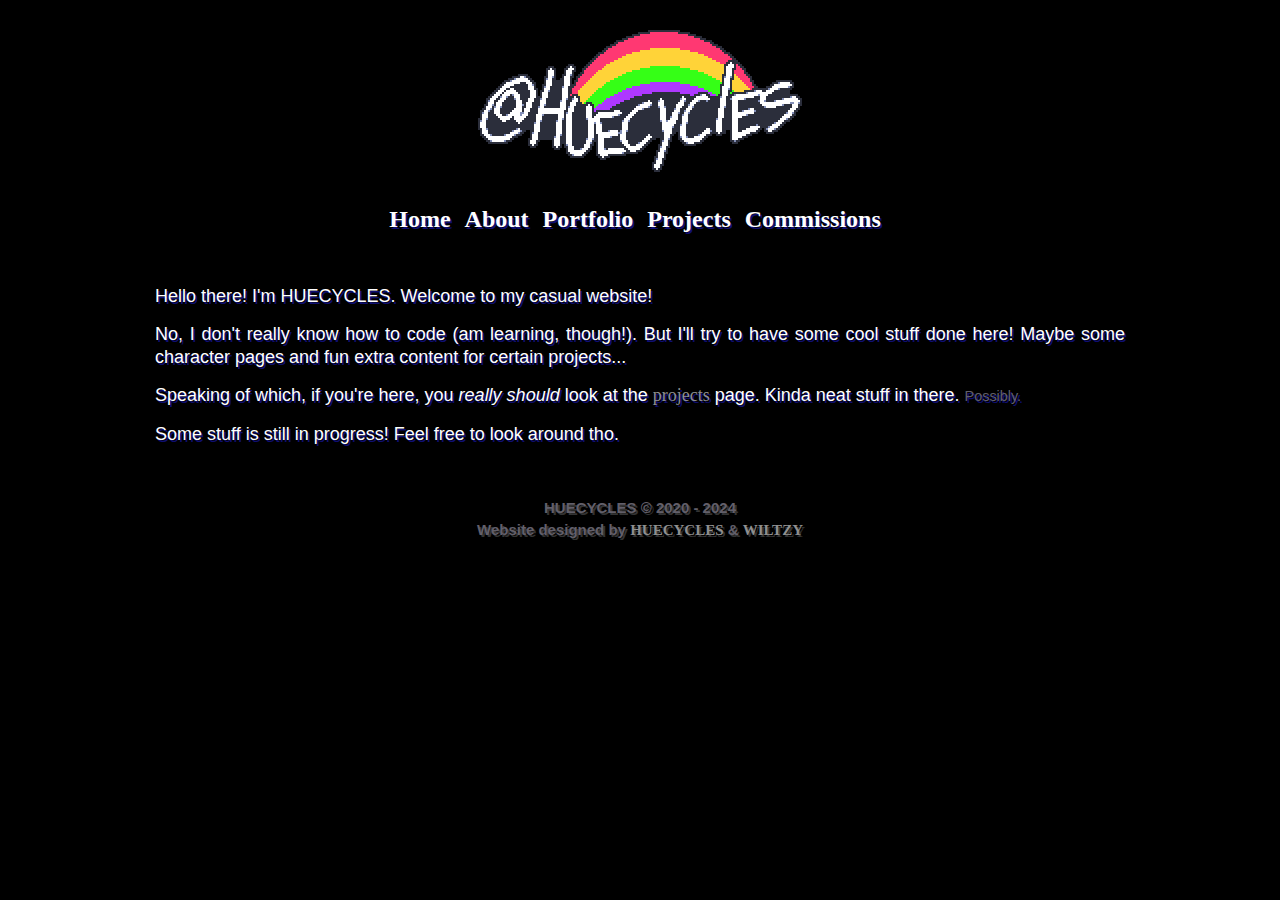
<file: docs/index.html>
<!DOCTYPE html>
<html lang="en">
  <head>
    <meta charset="UTF-8" />
    <!-- <base href="/" /> -->
    <meta name="viewport" content="width=device-width, initial-scale=1.0" />
    <meta http-equiv="X-UA-Compatible" content="ie=edge">
    <meta property="og:title" content="HUE'S VICIOUS CYCLE" />
    <meta property="og:url" content="https://huecycles.com/" />
    <meta property="og:description" content="Is there such a thing as a color coded brain?"/>
    <meta property="og:image" content="https://huecycles.com/assets/img/brainrot.png"/>
    <title>HUE'S VICIOUS CYCLE</title>
    <link rel="icon" type="image/png" href="./assets/img/favicon.png" />
    <!-- CSS -->
    <link href="./css/reset.css" rel="stylesheet" type="text/css" media="all" />
    <link href="./css/base.css" rel="stylesheet" type="text/css" media="all" />
    <link href="./css/huesite.css" rel="stylesheet" type="text/css" media="all">
  </head>
  <body>
    <div class="wrapper">
    	<header>
        <div class="logo-container">
        	<img class="image pixelated" src="./assets/img/logo.png" width="324" height="142" alt="Logo"/>
        </div>
        <nav>
          <ul>
            <!-- href="/" will lead you to root. Works locally but not on gh-pages -->
            <li><a href="./">Home</a></li>
            <li><a href="./about">About</a></li>
            <li><a href="./portfolio">Portfolio</a></li>
            <li><a href="https://andromedia.huecycles.com/">Projects</a></li>
            <li><a href="./commissions">Commissions</a></li>
          </ul>
        </nav>
      </header>

      <main>
        <p>Hello there! I'm HUECYCLES. Welcome to my casual website!</p>
        <p>
			No, I don't really know how to code (am learning, though!). But I'll
			try to have some cool stuff done here! Maybe some character pages and
			fun extra content for certain projects...
        </p> 
        <p>Speaking of which, if you're here, you <em>really should</em> look at the
			<a href="./projects">projects</a> page. Kinda neat stuff in there.
			<span class="small-letters">Possibly.</span>
        </p>
    	<p>Some stuff is still in progress! Feel free to look around tho.</p>
      </main>

      <footer>
        <span style="color: var(--faint-text);">HUECYCLES © 2020 - 2024
        	<br>Website designed by <a href="https://huecycles.com/about">HUECYCLES</a> & <a href="https://wiltzy.art/">WILTZY</a></span>
      </footer>
    </div>
    <!-- End of .wrapper -->
  </body>
</html>
</file>
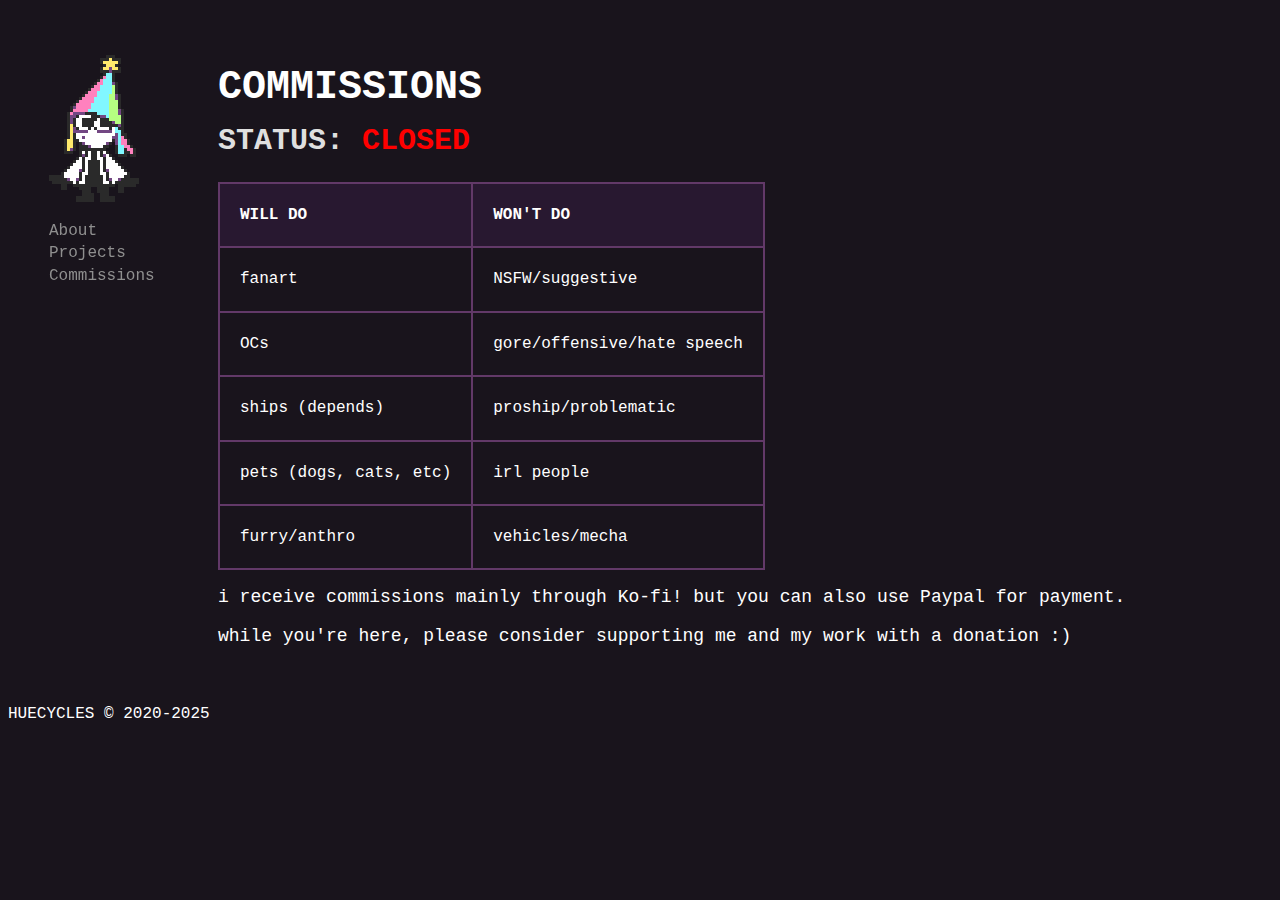
<file: commissions.html>
<!DOCTYPE html>
<html lang="en">
	<head>
		<meta charset="UTF-8" />
		<meta name="viewport" content="width=device-width, initial-scale=1.0, user-scalable=no"/>
		<meta http-equiv="X-UA-Compatible" content="ie=edge">

		<!-- Search Engines -->
		<meta name="description" content="HUECYCLES' Portfolio Website">
		<meta name="keywords" content="art, digital art, pixel art, character design, digital artist, artwork, gamedev">

		<!-- SEO -->
		<meta name="revisit-after" content="7 days">
		<meta name="distribution" content="global">
		<meta name="robots" content="index, follow">

		<!-- Info -->
		<meta property="og:title" content="HUECYCLES" />
		<meta property="og:url" content="https://huecycles.com/" />
		<meta property="og:description" content="COLOR CODED BRAIN"/>
		<meta property="og:type" content="website">
		<meta property="og:image" content="https://huecycles.com/assets/img/sona/idle_big.png"/>

		<!-- Title & Favicon -->
		<title>HUECYCLES</title>
		<link rel="icon" type="image/png" href="assets/img/favicon.png" />

		<!-- CSS -->
		<link href="css/base.css" rel="stylesheet" type="text/css" media="all" />
	</head>
	<body>
		<div class="container">
			<div class="wrapper">
				<header>
					<my-nav></my-nav>
					<script src="js/components/nav.js"></script>
				</header>
				<div class="main">
					<h1>COMMISSIONS</h1>
					<h2>STATUS: <span style="color:red;">CLOSED</span></h2>
					<table>
						<tr>
							<th>WILL DO</th>
							<th>WON'T DO</th>
						</tr>
						<tr>
							<td>fanart</td>
							<td>NSFW/suggestive</td>
						</tr>
						<tr>
							<td>OCs</td>
							<td>gore/offensive/hate speech</td>
						</tr>
						<tr>
							<td>ships (depends)</td>
							<td>proship/problematic</td>
						</tr>
						<tr>
							<td>pets (dogs, cats, etc)</td>
							<td>irl people</td>
						</tr>
						<tr>
							<td>furry/anthro</td>
							<td>vehicles/mecha</td>
						</tr>
					</table>
					
					<p>i receive commissions mainly through Ko-fi! but you can also use Paypal for payment.</p>
					<p>while you're here, please consider supporting me and my work with a donation :)</p>
					<script type='text/javascript' src='https://storage.ko-fi.com/cdn/widget/Widget_2.js'></script><script type='text/javascript'>kofiwidget2.init('Support me on Ko-fi', '#ff81be', 'A0A7XQBM');kofiwidget2.draw();</script> 
				</div>
			</div>

			<footer>
				<my-footer></my-footer>
				<script src="js/components/footer.js"></script>
			</footer>
		</div>
	</body>
</html>
</file>
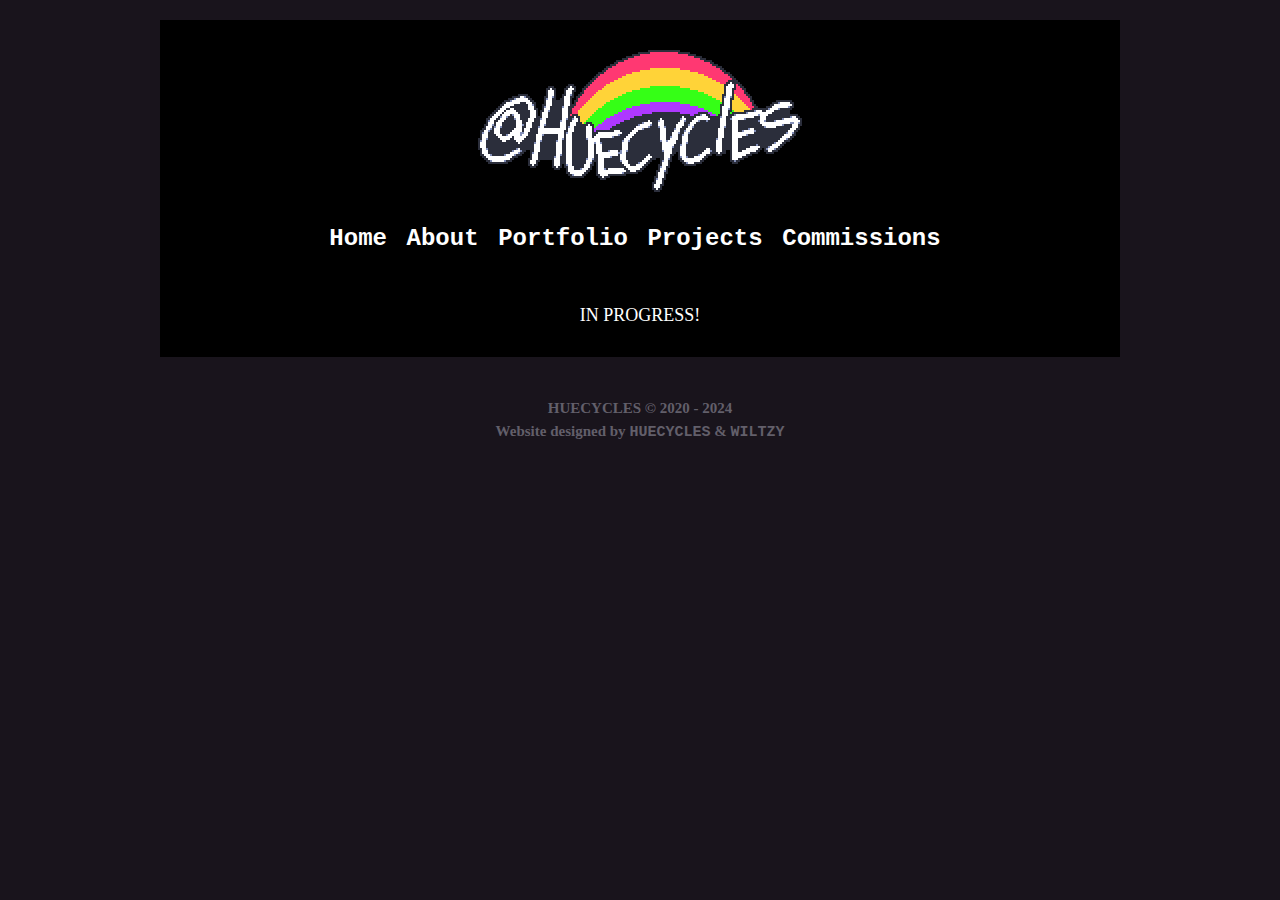
<file: portfolio.html>
<!DOCTYPE html>
<html lang="en">
	<head>
		<meta charset="UTF-8" />
		<meta name="viewport" content="width=device-width, initial-scale=1.0" />
		<meta http-equiv="X-UA-Compatible" content="ie=edge">
		<meta property="og:title" content="HUE'S VICIOUS CYCLE" />
		<meta property="og:url" content="https://huecycles.com/" />
		<meta property="og:description" content="Is there such a thing as a color coded brain?" />
		<meta property="og:image" content="https://huecycles.com/assets/img/brainrot.png"/>
		<title>HUE'S VICIOUS CYCLE</title>
		<link rel="icon" type="image/png" href="assets/img/favicon.png" />
		<!-- CSS -->
		<link href="css/reset.css" rel="stylesheet" type="text/css" media="all" />
		<link href="css/base.css" rel="stylesheet" type="text/css" media="all" />
		<link href="css/huesite.css" rel="stylesheet" type="text/css" media="all" />
	</head>
	<body>
		<div class="wrapper">
		<header>
			<div class="logo-container">
				<img class="image pixelated" src="./assets/img/logo.png" width="324" height="142" alt="Logo"/>
			</div>
			<nav>
			<ul>
				<li><a href="./index">Home</a></li>
				<li><a href="./about">About</a></li>
				<li><a href="./portfolio">Portfolio</a></li>
				<li><a href="./projects">Projects</a></li>
				<li><a href="./commissions">Commissions</a></li>
			</ul>
			</nav>
		</header>

		<main>
			<p style="text-align: center">IN PROGRESS!</p>
		</main>

		<footer>
			<span style="color: var(--faint-text);">HUECYCLES © 2020 - 2024
			<br>Website designed by <a href="https://huecycles.com/about">HUECYCLES</a> & <a href="https://wiltzy.art/">WILTZY</a></span>
		</footer>
		
		</div>
		<!-- End of .wrapper -->
	</body>
</html>
</file>
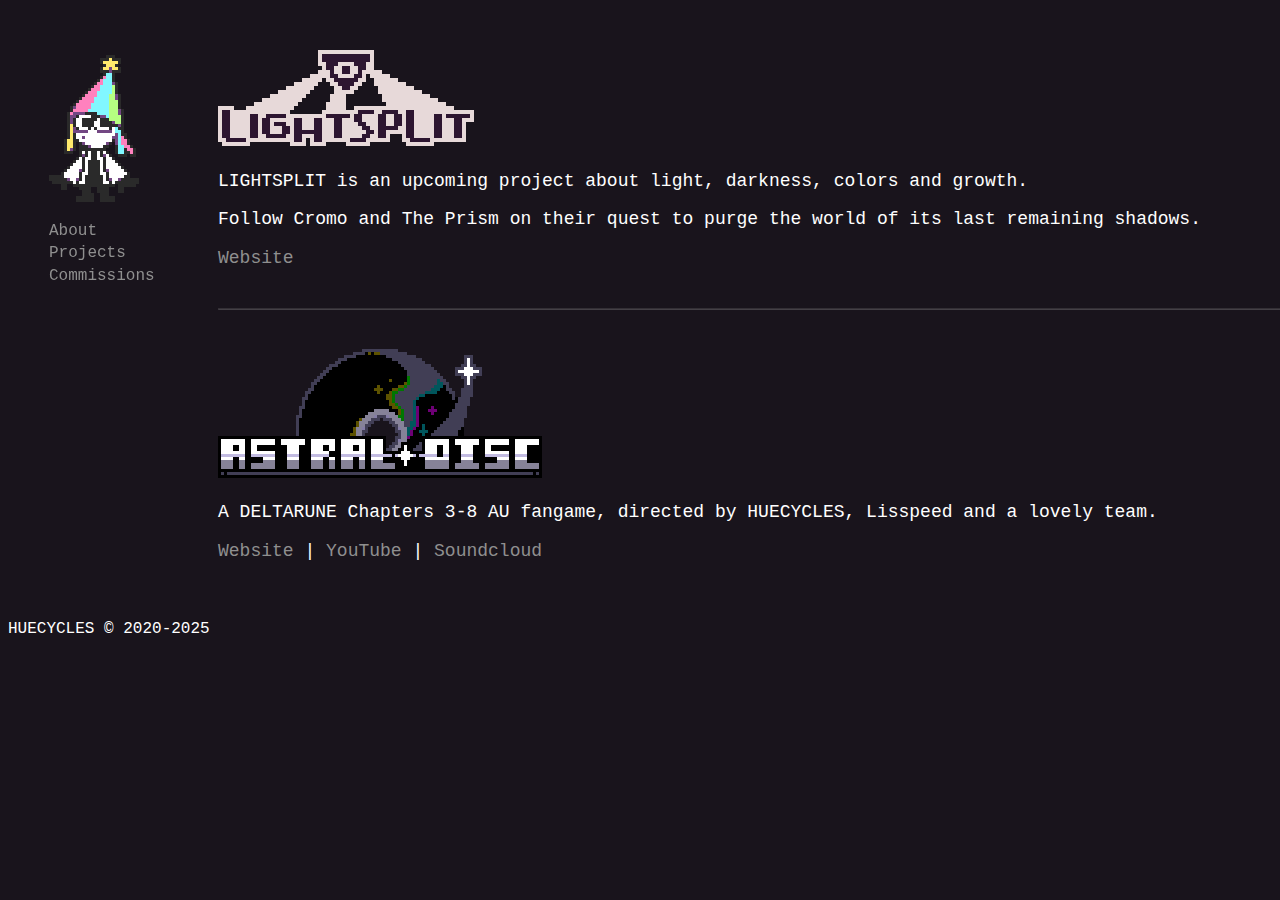
<file: projects.html>
<!DOCTYPE html>
<html lang="en">
	<head>
		<meta charset="UTF-8" />
		<meta name="viewport" content="width=device-width, initial-scale=1.0, user-scalable=no"/>
		<meta http-equiv="X-UA-Compatible" content="ie=edge">

		<!-- Search Engines -->
		<meta name="description" content="HUECYCLES' Portfolio Website">
		<meta name="keywords" content="art, digital art, pixel art, character design, digital artist, artwork, gamedev, portfolio">

		<!-- SEO -->
		<meta name="revisit-after" content="7 days">
		<meta name="distribution" content="global">
		<meta name="robots" content="index, follow">

		<!-- Info -->
		<meta property="og:title" content="HUECYCLES" />
		<meta property="og:url" content="https://huecycles.com/" />
		<meta property="og:description" content="COLOR CODED BRAIN"/>
		<meta property="og:type" content="website">
		<meta property="og:image" content="https://huecycles.com/assets/img/sona/idle_big.png"/>

		<!-- Title & Favicon -->
		<title>HUECYCLES</title>
		<link rel="icon" type="image/png" href="assets/img/favicon.png" />

		<!-- CSS -->
		<link href="css/base.css" rel="stylesheet" type="text/css" media="all" />
	</head>
	<body>
		<div class="container">
			<div class="wrapper">
				<header>
					<my-nav></my-nav>
					<script src="js/components/nav.js"></script>
				</header>
				<div class="main">
					<img class="pixelated" src="assets/img/projects/lightsplit.png">
					<p>LIGHTSPLIT is an upcoming project about light, darkness, colors and growth.</p>
					<p>Follow Cromo and The Prism on their quest to purge the world of its last remaining shadows.</p>
					<p><a href="https://lightsplit.net/" target="_blank">Website</a></p>
					<hr>
					<img class="pixelated" src="assets/img/projects/astraldisc.png">
					<p>A DELTARUNE Chapters 3-8 AU fangame, directed by HUECYCLES, Lisspeed and a lovely team.</p>
					<p><a href="https://astraldisc.com/" target="_blank">Website</a> | <a href="https://www.youtube.com/@ASTRALDISC" target="_blank">YouTube</a> | <a href="https://soundcloud.com/astraldisc/albums" target="_blank">Soundcloud</a></p>
				</div>
			</div>

			<footer>
				<my-footer></my-footer>
				<script src="js/components/footer.js"></script>
			</footer>
		</div>
	</body>
</html>
</file>
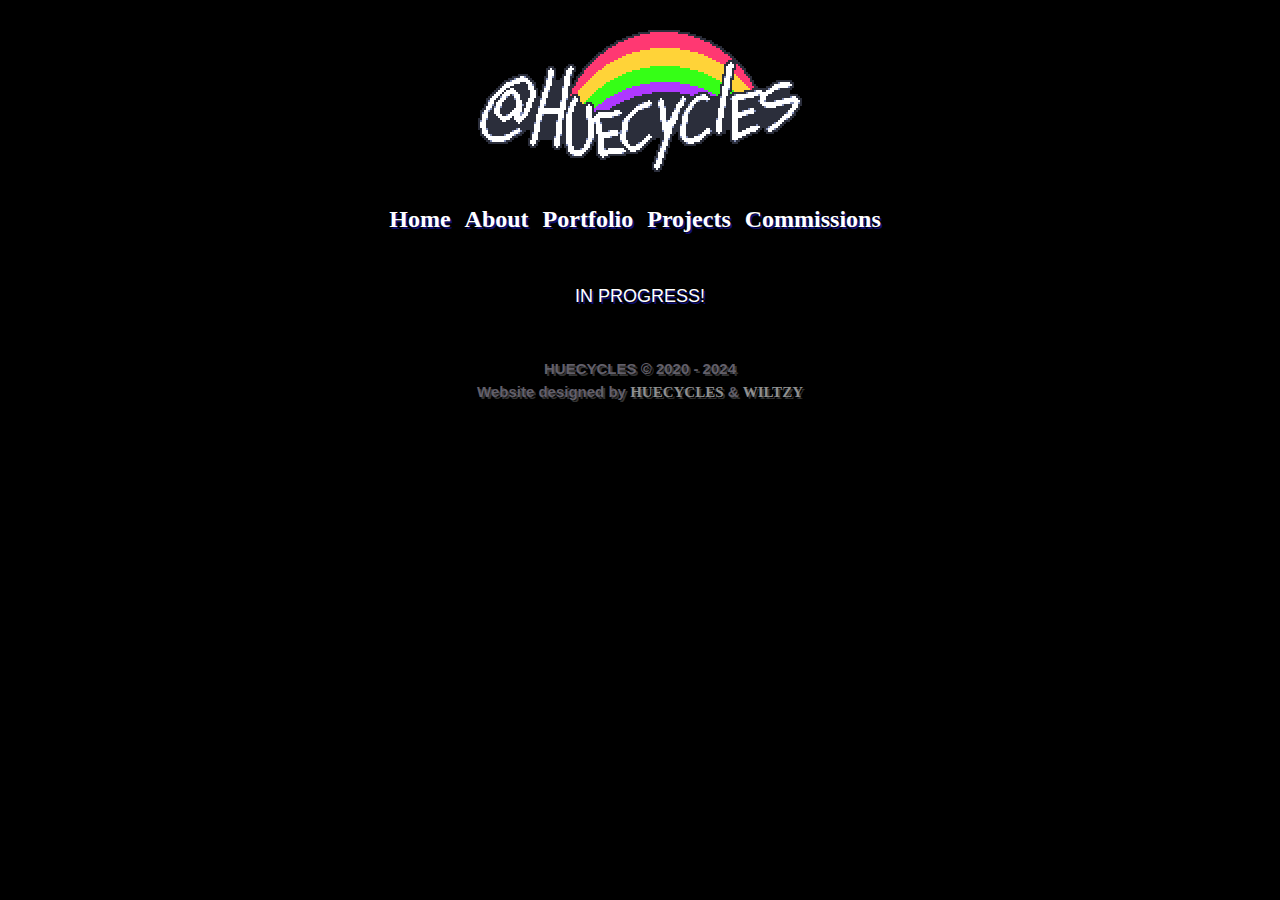
<file: docs/commissions.html>
<!DOCTYPE html>
<html lang="en">
	<head>
		<meta charset="UTF-8" />
		<meta name="viewport" content="width=device-width, initial-scale=1.0" />
		<meta http-equiv="X-UA-Compatible" content="ie=edge">
		<meta property="og:title" content="HUE'S VICIOUS CYCLE" />
		<meta property="og:url" content="https://huecycles.com/" />
		<meta property="og:description" content="Is there such a thing as a color coded brain?" />
		<meta property="og:image" content="https://huecycles.com/img/assets/brainrot.png" />
		<title>HUE'S VICIOUS CYCLE</title>
		<link rel="icon" type="image/png" href="assets/img/favicon.png" />
		<!-- CSS -->
		<link href="css/reset.css" rel="stylesheet" type="text/css" media="all" />
		<link href="css/base.css" rel="stylesheet" type="text/css" media="all" />
		<link href="css/huesite.css" rel="stylesheet" type="text/css" media="all" />
		</head>
	<body>

        <div class="wrapper">
            <header>
                <div class="logo-container">
                    <img class="image pixelated" src="./assets/img/logo.png" width="324" height="142" alt="Logo"/>
                </div>
                <nav>
                    <ul>
                        <li><a href="./">Home</a></li>
                        <li><a href="./about">About</a></li>
                        <li><a href="./portfolio">Portfolio</a></li>
                        <li><a href="https://andromedia.huecycles.com/">Projects</a></li>
                        <li><a href="./commissions">Commissions</a></li>
                    </ul>
                </nav>
            </header>

            <main>
                <p style="text-align: center">IN PROGRESS!</p>
            </main>

            <footer>
                <span style="color: var(--faint-text);">HUECYCLES © 2020 - 2024
                <br>Website designed by <a href="https://huecycles.com/about">HUECYCLES</a> & <a href="https://wiltzy.art/">WILTZY</a></span>
            </footer>
    
        </div>
  <!-- End of .wrapper -->
    </body>
</html>
</file>
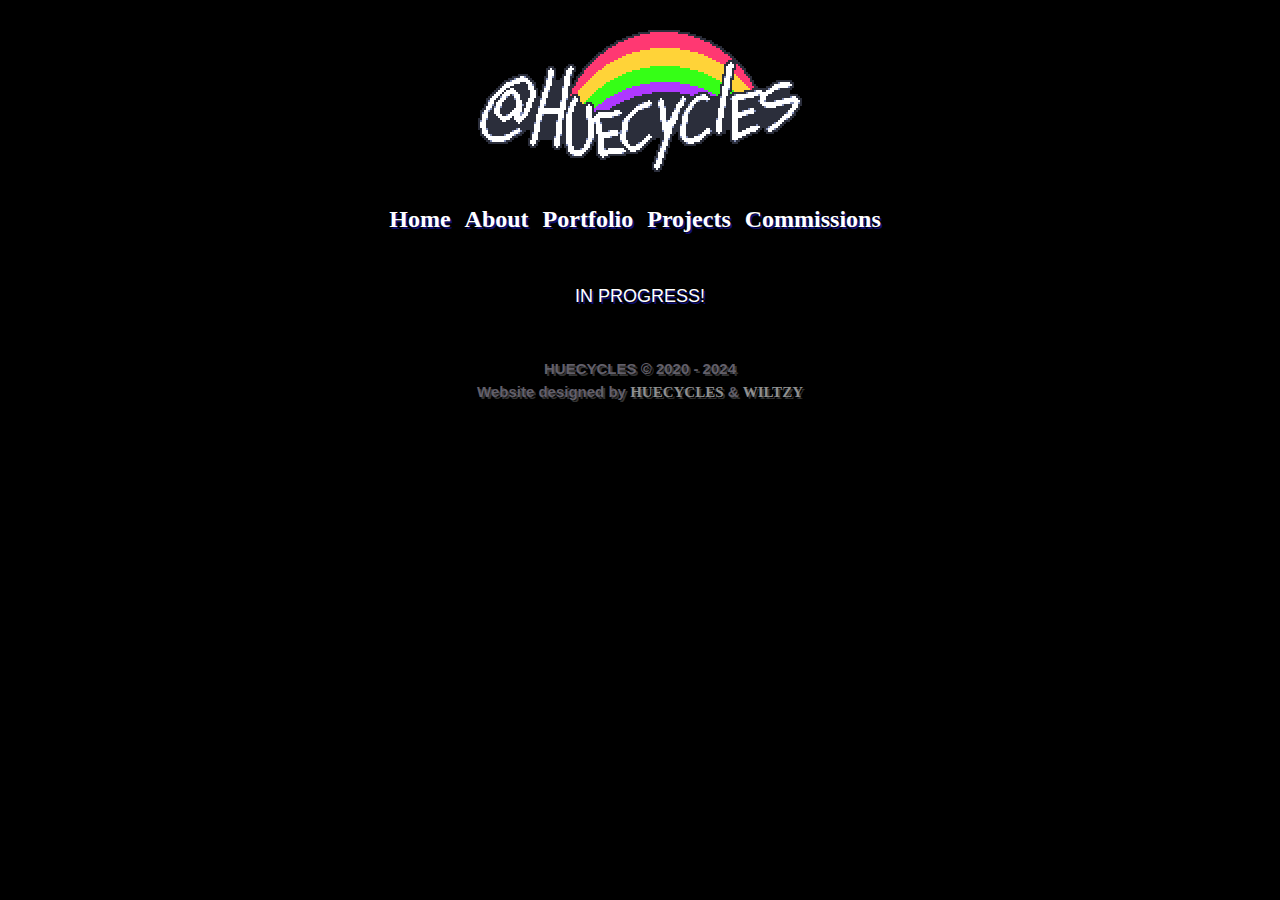
<file: docs/portfolio.html>
<!DOCTYPE html>
<html lang="en">
	<head>
		<meta charset="UTF-8" />
		<meta name="viewport" content="width=device-width, initial-scale=1.0" />
		<meta http-equiv="X-UA-Compatible" content="ie=edge">
		<meta property="og:title" content="HUE'S VICIOUS CYCLE" />
		<meta property="og:url" content="https://huecycles.com/" />
		<meta property="og:description" content="Is there such a thing as a color coded brain?" />
		<meta property="og:image" content="https://huecycles.com/assets/img/brainrot.png"/>
		<title>HUE'S VICIOUS CYCLE</title>
		<link rel="icon" type="image/png" href="assets/img/favicon.png" />
		<!-- CSS -->
		<link href="css/reset.css" rel="stylesheet" type="text/css" media="all" />
		<link href="css/base.css" rel="stylesheet" type="text/css" media="all" />
		<link href="css/huesite.css" rel="stylesheet" type="text/css" media="all" />
	</head>
	<body>
		<div class="wrapper">
		<header>
			<div class="logo-container">
				<img class="image pixelated" src="./assets/img/logo.png" width="324" height="142" alt="Logo"/>
			</div>
			<nav>
			<ul>
				<li><a href="./index">Home</a></li>
				<li><a href="./about">About</a></li>
				<li><a href="./portfolio">Portfolio</a></li>
				<li><a href="https://andromedia.huecycles.com/">Projects</a></li>
				<li><a href="./commissions">Commissions</a></li>
			</ul>
			</nav>
		</header>

		<main>
			<p style="text-align: center">IN PROGRESS!</p>
		</main>

		<footer>
			<span style="color: var(--faint-text);">HUECYCLES © 2020 - 2024
			<br>Website designed by <a href="https://huecycles.com/about">HUECYCLES</a> & <a href="https://wiltzy.art/">WILTZY</a></span>
		</footer>
		
		</div>
		<!-- End of .wrapper -->
	</body>
</html>
</file>
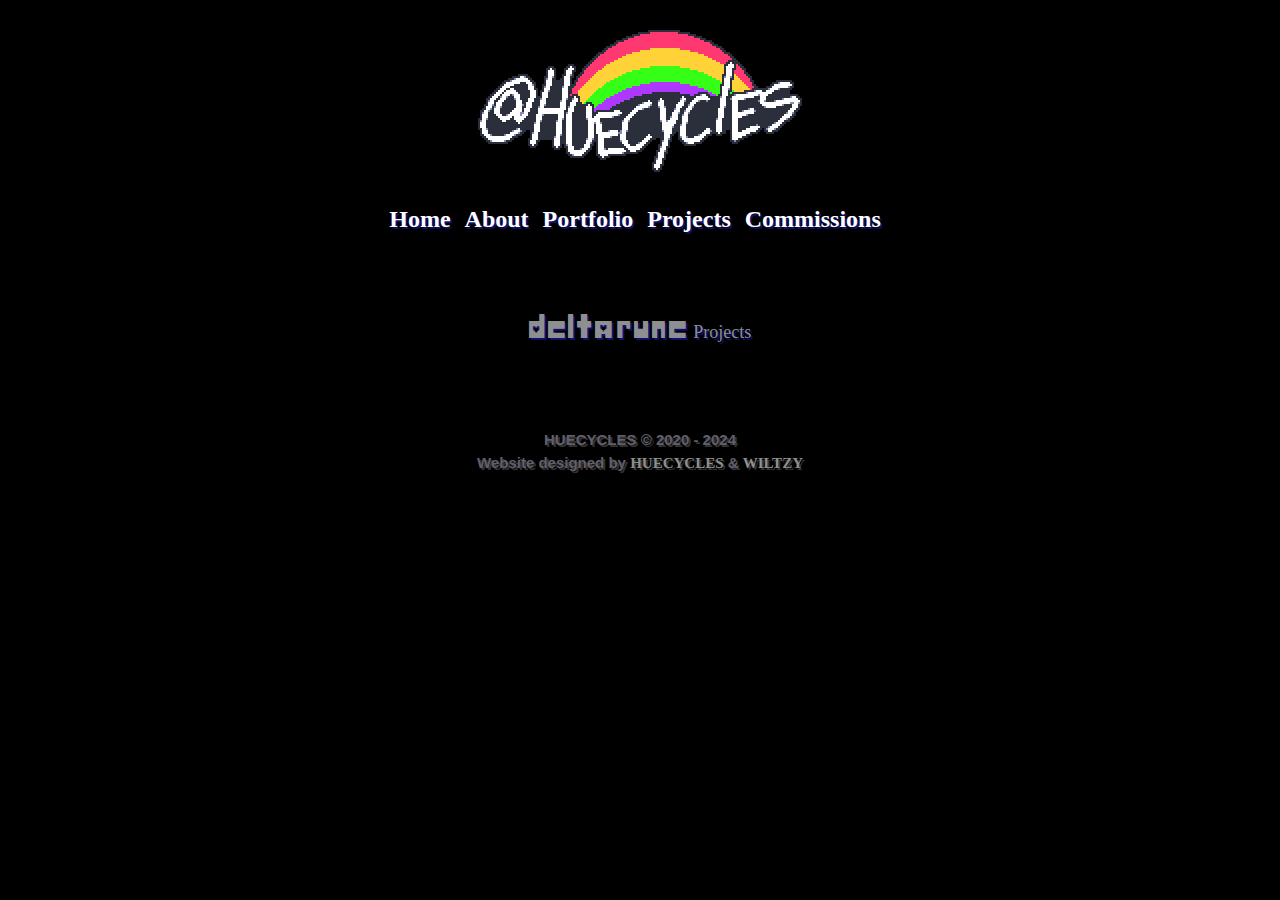
<file: docs/projects.html>
<!DOCTYPE html>
<html lang="en">
	<head>
		<meta charset="UTF-8" />
		<meta name="viewport" content="width=device-width, initial-scale=1.0" />
		<meta http-equiv="X-UA-Compatible" content="ie=edge">
		<meta property="og:title" content="HUE'S VICIOUS CYCLE" />
		<meta property="og:url" content="https://huecycles.com/" />
		<meta property="og:description" content="Is there such a thing as a color coded brain?" />
		<meta property="og:image" content="https://huecycles.com/assets/img/brainrot.png"/>
		<title>HUE'S VICIOUS CYCLE</title>
		<link rel="icon" type="image/png" href="assets/img/favicon.png" />
		<!-- CSS -->
		<link href="css/reset.css" rel="stylesheet" type="text/css" media="all" />
		<link href="css/base.css" rel="stylesheet" type="text/css" media="all" />
		<link href="css/huesite.css" rel="stylesheet" type="text/css" media="all" />
    	<link href="css/projects.css" rel="stylesheet" type="text/css" media="all" />
	</head>
	<body>
		<div class="wrapper">
		<header>
			<div class="logo-container">
				<img class="image pixelated" src="./assets/img/logo.png" width="324" height="142" alt="Logo"/>
			</div>
			<nav>
			<ul>
				<li><a href="./index">Home</a></li>
				<li><a href="./about">About</a></li>
				<li><a href="./portfolio">Portfolio</a></li>
				<li><a href="./projects">Projects</a></li>
				<li><a href="./commissions">Commissions</a></li>
			</ul>
			</nav>
		</header>

		<main>
			<p style="text-align: center;"><a href="https://andromedia.huecycles.com/"><span class="deltarune">DELTARUNE</span> Projects</a></p>
		</main>

		<footer>
			<span style="color: var(--faint-text);">HUECYCLES © 2020 - 2024
			<br>Website designed by <a href="https://huecycles.com/about">HUECYCLES</a> & <a href="https://wiltzy.art/">WILTZY</a></span>
		</footer>
		
		</div>
		<!-- End of .wrapper -->
	</body>
</html>
</file>
<file: docs/css/base.css>
/* ---------- CSS Variables - Colors & Sizing ---------- */
:root {
    --background: #000000;
    --font: "Lucida Console";
    --secondary-font: "Lucida Console";
    --h1: #ffffff;
    --h2: #dfdfdf;
    --h3: #c6c6c6;
    --link-default: #ffffff;
    --link-alt: #8f8f8f;
    --link-hover: #ffff00;
    --font-color: #ffffff;
    --faint-text: #625f6a;
    --textarea: #2c2530;
    --textarea-border: #e7d9d9;
    --font-tiny: 80%;
    --font-very-tiny: 50%;
    --text-shadow: 2px 2px #0f0f71;
    --text-shadow-hover: 2px 2px #710f57;
    --text-shadow-footer: 2px 2px #333333;
    --border-color: #0f0f71;
}

/*  ---------- Fonts  ---------- */
@font-face {
    font-family: 'Deltarune';
    src: url("../assets/fonts/Deltarune.ttf") format("truetype");
}

/* ---------- Generic Styles - Applies to ALL ---------- */
body {
    background-color: #000000;
    /* sans-serif is the fall back font */
    font-family: var(--font), sans-serif;
    line-height: 140%;
    text-rendering: pixelated;
    font-weight: normal;
    text-shadow: var(--text-shadow);
}

/* ---------- Default Elements ---------- */
p { 
    margin-top: 16px;
    margin-bottom: 16px;
    font-size: 18px;
    text-align: justify;
}

hr {
    margin: 3% 0 ;
    opacity: 0.2;
    /* border-top: 1px solid rgb(22, 22, 22); */
}

a:hover {
    text-shadow: var(--text-shadow-hover);
}

table {
    border: 2px solid;
    border-color: var(--border-color);
    padding: 0px;
}

th {
    text-align: left;
    padding: 20px;
    font-family: var(--font);
}

td {
    text-align: left;
    padding: 20px;
    font-family: var(--secondary_font);
}

tr:nth-child(even) {background-color: #0a0a17;}
tr:nth-child(odd) {background-color: var(--primary_color);}

/* ---------- Headings ---------- */
h1 {
    color: var(--h1);
    font-size:40px;
    margin-top: 25;
    margin-bottom: 25;
    font-weight: bold;
    font-family: var(--font);
}
  
h2 {
    color: var(--h2);
    font-size:30px;
    margin-top: 30px;
    margin-bottom: 30px;
    font-weight: bold;
    font-family: var(--font);
}
  
h3 {
    color: var(--h3);
    font-size:22px;
    font-weight: bold;
    margin-top: 25px;
    margin-bottom: 25px;
    font-family: var(--font);
}  

/* ---------- Alignment ---------- */
.center {
    text-align: center;
    margin-left: auto;
    margin-right: auto;
}

.left {
    text-align: left;
    margin-left: auto;
    margin-right: auto;
}

.right {
    text-align: right;
    margin-left: auto;
    margin-right: auto;
}

/* ---------- Classes for Font Weight ---------- */
.bold {
    font-weight: bold;
}

.italic {
    font-style: italic;
}

/* ---------- Container Class ---------- */
.container {
    display: inline;
    padding-right: 6%;
    padding-left: 6%;
}

/* ---------------------------------- */
</file>
<file: docs/css/huesite.css>
/* Unique to main pages - Shouldn't apply to anything that isn't on the root folder */

body {
    font-family: var(--secondary-font), sans-serif;
    color: var(--font-color);
}

a {
  text-decoration: none;
  color: var(--link-alt);
	font-family: var(--font);
}

a:hover {
  color: var(--link-hover);
}

ul {
  list-style-type: none;
}

li {
  display: inline;
  margin-right: 10px;
  margin-bottom: 10px;
}

li a {
  text-decoration: none;
  color: var(--link-alt);
  font-size: 24px;
  font-weight: bold;
}

li a:hover {
  color: var(--link-hover);
}
a:hover {
  color: var(--link-hover);
}

.pixelated {
  image-rendering: pixelated;
}

/* Everything in the main box goes in this */
.wrapper {
  width: 1000px;
  /*border: 3px solid black;*/
  margin: 0 auto;
  top: 0px;
}

header {
  background-color: black;
  display: flex;
  flex-direction: column;
  /* Vertically center items */
  align-items: center;
  padding: 10px;
}

.logo-container {
  margin-top: 20px;
}

.logo-container img {
  /* Center the image horizontally */
  margin: 0 auto;
}

nav {
  background-color: black;
  font-family: var(--font);
  padding: 10px;
  text-align: center;
  margin-top: 20px;
}

nav ul {
  list-style-type: none;
}

nav li {
  display: inline;
  margin-right: 10px;
  /* Spacing between links */
  margin-bottom: 10px;
}

nav li a {
  text-decoration: none;
  color: var(--link-default);
  font-size: 24px;
  font-weight: bold;
}

nav li a:hover {
  color: var(--link-hover);
}

main {
    padding: 15px;
    margin: 0 auto;
    background: #000000;
}
    
/*Prevent overflow of large images in main text areas.*/
main img {
    max-width: 100%;
    height: auto;
}

/* Image hover effect */
a img.hover {
    display: none;
}
  a img.default {
    display: inherit;
}
  a:hover img.hover {
    display: inherit;
}
  a:hover img.default {
    display: none;
}
  
.small-letters {
    color: var(--faint-text);
    font-size: var(--font-tiny);
}

.flex-container {
    display: flex;
    justify-content: center;
    align-items: center;
    background-color: var(--background);
}

.flex-container > div {
    text-align: center;
    margin: 50px;
    padding: 0px;
}

.flex-container.projects-box {
    /* Fixed width and height for both boxes */
    width: 200px;
    height: 200px; 
}

textarea {
  border: 1px solid var(--textarea-border); 
  font-size: 14px; 
  background-color: var(--textarea) !important; 
  color: white;
  padding: 1%;
  text-align: left;
  margin-bottom: 20px;
}

footer {
    background-color: var(--background);;
    padding: 20px;
    font-weight: bold;
    font-size:15px;
    text-align: center;
    text-shadow: var(--text-shadow-footer);
    /* border-top: 1px solid rgb(22, 22, 22); */
}

body.notfound-page {
    background: black;
    image-rendering: pixelated;
    display: flex;
    justify-content: center;
    align-items: center;
    height: 100vh;
    margin: 0;
}

.notfound-text {
    /* Centering the text on the screen */
    text-align: center;
    position: fixed; /* or absolute */
    top: 50%;
    left: 50%;
    /* bring your own prefixes */
    transform: translate(-50%, -50%);
}

#canvas {
  display: block;
}

.overlay {
	position: fixed;
	top: 0;
	left: 0;
	width: 100%;
	height: 100%;
	background: rgba(0, 0, 0, 0); /* Transparent background - GPT*/
	pointer-events: none; /* Allow clicks to go through - GPT*/
}

.filter-white{
	filter: invert(100%) sepia(0%) saturate(0%) hue-rotate(127deg) brightness(106%) contrast(101%);
}
  
/* Selected Text */
::selection { color:rgba(255, 255, 255, 1); background:  rgb(0, 171, 201, 0.5);}

  /*For narrow screens*/
  @media(max-width: 790px) {
    .wrapper {
      width: 95%;
      }
    header h1, header h2, header h3 { /*Vertical centering gets wonky when the box is variable width*/
      margin: 20% 5% auto;
      }
    }  
  
  /*Mobile compatibility*/
  @media(orientation: portrait) {
    .wrapper {
      width: 95%;}
    header {
      height:230px;
      }
    header h1, header h2, header h3 {
      margin: 20% 3% auto;
      }
    }
</file>
<file: css/base.css>
/* ---------- CSS Variables - Colors & Sizing ---------- */
:root {
	--background: #19141c;

	--font: "Courier New";
	--font-color: #ffffff;
	--faint-text: #625f6a;
	--font-tiny: 80%;
	--font-very-tiny: 50%;

	--h1: #ffffff;
	--h2: #dfdfdf;
	--h3: #c6c6c6;

	--link: #8f8f8f;
	--link-hover: #ff81be;

	--textarea: #2c2530;
	--textarea-border: #dfd9e7;

	--border-color: #623968;
}

/* ---------- Generic Styles - Applies to ALL ---------- */
body {
	background-color: var(--background);
	font-family: var(--font), sans-serif;
	color: var(--font-color);
	line-height: 140%;
	font-weight: normal;
	text-shadow: var(--text-shadow);
}

/* ---------- Default Elements ---------- */
p { 
	margin-top: 16px;
	margin-bottom: 16px;
	font-size: 18px;
	text-align: justify;
}

a {
	text-decoration: none;
	color: var(--link);
}

a:hover {
	color: var(--link-hover);
}

hr {
	margin: 3% 0 ;
	opacity: 0.2;
}

table {
	border-collapse: collapse;
	padding: 0px;
}

th {
	border: 2px, solid, var(--border-color);
	text-align: left;
	padding: 20px;
}

td {
	border: 2px, solid, var(--border-color);
	text-align: left;
	padding: 20px;
}

tr:first-child {
	background-color: #281830;
}

/* ---------- Headings ---------- */
h1 {
	color: var(--h1);
	font-size: 40px;
	font-weight: bold;
	margin-top: 25;
	margin-bottom: 25;
}
  
h2 {
	color: var(--h2);
	font-size: 30px;
	font-weight: bold;
	margin-top: 30px;
	margin-bottom: 30px;
}
  
h3 {
	color: var(--h3);
	font-size: 22px;
	font-weight: bold;
	margin-top: 25px;
	margin-bottom: 25px;
}  

/* ---------- Alignment ---------- */
.center {
	text-align: center;
	margin-left: auto;
	margin-right: auto;
}

.left {
	text-align: left;
	margin-left: auto;
	margin-right: auto;
}

.right {
	text-align: right;
	margin-left: auto;
	margin-right: auto;
}

/* ---------- Classes for Font Weight ---------- */
.bold {
	font-weight: bold;
}

.italic {
	font-style: italic;
}

/* ---------- Classes for Image Rendering ---------- */
.pixelated {
	image-rendering: pixelated;
}

.smooth {
	image-rendering: smooth;
}

/* ---------- Container + Wrapper + etc ---------- */
.container {
	display: inline;
	padding-right: 6%;
	padding-left: 6%;
}

.wrapper {
	width: 1500px;
	gap: 40px;
	padding: 20px;
	margin: 0 auto;
	top: 0px;
}

footer {
	margin-top: 20px;
}

/* ---------- For SVGs ---------- */
.filter-white {
	filter: invert(100%) sepia(0%) saturate(0%) hue-rotate(127deg) brightness(206%) contrast(101%);
}

.main {
	margin-left: 180px;
	padding: 0px 10px;
}

.links {
	display: flex;
	gap: 10px;
}
</file>
<file: css/huesite.css>
/* Unique to main pages - Shouldn't apply to anything that isn't on the root folder */

body {
	font-family: var(--secondary-font), sans-serif;
	color: var(--font-color);
}

a {
	text-decoration: none;
	color: var(--link-alt);
	font-family: var(--font);
}

a:hover {
	color: var(--link-hover);
}

ul {
	list-style-type: none;
}

li {
	display: inline;
	margin-right: 10px;
	margin-bottom: 10px;
}

li a {
	text-decoration: none;
	color: var(--link-alt);
	font-size: 24px;
	font-weight: bold;
}

li a:hover {
	color: var(--link-hover);
}
a:hover {
	color: var(--link-hover);
}

.pixelated {
	image-rendering: pixelated;
}

/* Everything in the main box goes in this */
.wrapper {
	width: 1000px;
	/*border: 3px solid black;*/
	margin: 0 auto;
	top: 0px;
}

header {
	background-color: black;
	display: flex;
	flex-direction: column;
	/* Vertically center items */
	align-items: center;
	padding: 10px;
}

.logo-container {
	margin-top: 20px;
}

.logo-container img {
	/* Center the image horizontally */
	margin: 0 auto;
}

nav {
	background-color: black;
	font-family: var(--font);
	padding: 10px;
	text-align: center;
	margin-top: 20px;
}

nav ul {
	list-style-type: none;
}

nav li {
	display: inline;
	margin-right: 10px;
	/* Spacing between links */
	margin-bottom: 10px;
}

nav li a {
	text-decoration: none;
	color: var(--link-default);
	font-size: 24px;
	font-weight: bold;
}

nav li a:hover {
	color: var(--link-hover);
}

main {
		padding: 15px;
		margin: 0 auto;
		background: #000000;
}
		
/*Prevent overflow of large images in main text areas.*/
main img {
		max-width: 100%;
		height: auto;
}

/* Image hover effect */
a img.hover {
		display: none;
}
	a img.default {
		display: inherit;
}
	a:hover img.hover {
		display: inherit;
}
	a:hover img.default {
		display: none;
}
	
.small-letters {
		color: var(--faint-text);
		font-size: var(--font-tiny);
}

.flex-container {
		display: flex;
		justify-content: center;
		align-items: center;
		background-color: var(--background);
}

.flex-container > div {
		text-align: center;
		margin: 50px;
		padding: 0px;
}

.flex-container.projects-box {
		/* Fixed width and height for both boxes */
		width: 200px;
		height: 200px; 
}

textarea {
	border: 1px solid var(--textarea-border); 
	font-size: 14px; 
	background-color: var(--textarea) !important; 
	color: white;
	padding: 1%;
	text-align: left;
	margin-bottom: 20px;
}

footer {
		background-color: var(--background);;
		padding: 20px;
		font-weight: bold;
		font-size:15px;
		text-align: center;
		text-shadow: var(--text-shadow-footer);
		/* border-top: 1px solid rgb(22, 22, 22); */
}

body.notfound-page {
		background: black;
		image-rendering: pixelated;
		display: flex;
		justify-content: center;
		align-items: center;
		height: 100vh;
		margin: 0;
}

.notfound-text {
		/* Centering the text on the screen */
		text-align: center;
		position: fixed; /* or absolute */
		top: 50%;
		left: 50%;
		/* bring your own prefixes */
		transform: translate(-50%, -50%);
}

#canvas {
	display: block;
}

.overlay {
	position: fixed;
	top: 0;
	left: 0;
	width: 100%;
	height: 100%;
	background: rgba(0, 0, 0, 0); /* Transparent background - GPT*/
	pointer-events: none; /* Allow clicks to go through - GPT*/
}

.filter-white {
	filter: invert(100%) sepia(0%) saturate(0%) hue-rotate(127deg) brightness(106%) contrast(101%);
}
	
/* Selected Text */
::selection { color:rgba(255, 255, 255, 1); background:  rgb(0, 171, 201, 0.5);}

/*For narrow screens*/
@media(max-width: 790px) {
	.wrapper {
		width: 95%;
	}
	header h1, header h2, header h3 { /*Vertical centering gets wonky when the box is variable width*/
		margin: 20% 5% auto;
	}
}  

/*Mobile compatibility*/
@media(orientation: portrait) {
	.wrapper {
		width: 95%;
	}
	header {
		height:230px;
	}
	header h1, header h2, header h3 {
		margin: 20% 3% auto;
	}
}
</file>
<file: docs/css/projects.css>
/* Generic Styles for projects */

body {
  font-family: '8 Bit Operator', sans-serif;
  color: var(--font-color);
}

a {
  color: var(--link-alt);
  text-decoration: none;
  font-family: var(--font);
}

a:hover {
  color: var(--link-hover);
}

.smooth {
  image-rendering: smooth;
}

.high-quality {
  image-rendering: high-quality;
}

.pixelated {
  image-rendering: pixelated;
}
  
.tiny {
  font-size: 9px;
  margin: 0 auto;
  text-align: center;
}

header {
  background-color: black;
  display: flex;
  flex-direction: column;
  /* Vertically center items */
  align-items: center;
  padding: 10px;
}

.deltarune {
	font-family: "Deltarune";
	font-size: 32px;
}

.logo-container {
  margin-top: 20px;
}

.logo-container img {
  /* Center the image horizontally */
  margin: 0 auto; 
}

nav {
  background-color: black;
  padding: 10px;
  text-align: center;
  margin-top: 20px; 
}

nav ul {
  list-style-type: none;
}

nav li {
  display: inline;
  margin-right: 10px; 
  /* Spacing between links */
  margin-bottom: 10px; 
}

nav li a {
  text-decoration: none;
  color: var(--link-default);
  font-size: 24px;
  font-weight: bold;
}

nav li a:hover {
  color: var(--link-hover);
}

main {
	padding: 50px; /* originally: 15px*/
	margin: 0 auto;
	background: #000000;
}

main ul {
	list-style-type: disc;
}

main li {
	display: block;
}

main li::marker {
	color: var(--font-color);
}
  
/*Prevent overflow of large images in main text areas.*/
/* main img {
  max-width: 100%;
  height: auto;
} */

.flex-container {
  display: flex;
  flex-wrap: wrap; /* Allow items to wrap to the next line */
  justify-content: center;
  background-color: var(--background);
}

/* Styles for individual items in the flex container */
.flex-container > div {
  margin: 30px; /* Before (with more spacing): 50px */
  padding: 0px;
}

/* Image hover effect (for links) */
a img.hover {
  display: none;
}
a img.default {
  display: inherit;
}
a:hover img.hover {
  display: inherit;
}
a:hover img.default {
  display: none;
}


footer {
	background-color: var(--background);;
	padding: 20px;
	font-weight: bold;
	font-size:15px;
	text-align: center;
  /* border-top: 1px solid rgb(22, 22, 22); */ /* Can use this instead of <hr> */
}

/* Everything in the main box goes in this */
.wrapper {
  width: 1000px;
  /* border: 2px solid rgba(247, 0, 255); */
  max-width: 100%;
  margin: 0 auto;
  top: 0px;
}
</file>
